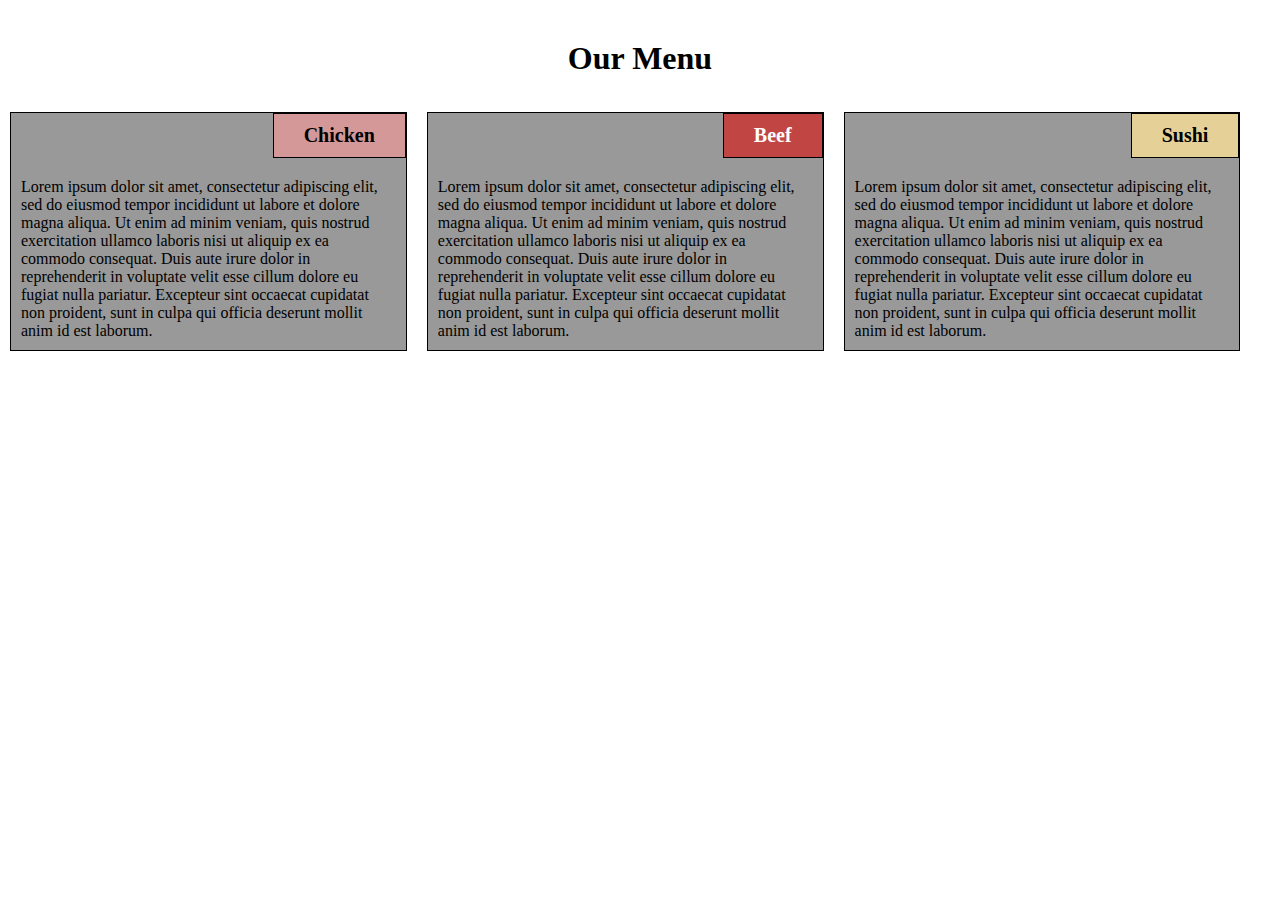
<file: module2_solution/index.html>
<!DOCTYPE html>
<html lang="en">

<head>
  <meta charset="UTF-8">
  <meta name="viewport" content="width=device-width, initial-scale=1">
  <meta http-equiv="X-UA-Compatible" content="ie=edge">
  <title>Module 2 Solution</title>
  <link rel="stylesheet" href="css/style.css">
</head>

<body>
  <h1>Our Menu</h1>

  <div id="container">
      <div id="box-chicken">
        <div id="inner-box-chicken">Chicken</div>
        <p>Lorem ipsum dolor sit amet, consectetur adipiscing elit, sed do eiusmod tempor incididunt ut labore et dolore
          magna aliqua. Ut enim ad minim veniam, quis nostrud exercitation ullamco laboris nisi ut aliquip ex ea commodo
          consequat. Duis aute irure dolor in reprehenderit in voluptate velit esse cillum dolore eu fugiat nulla
          pariatur. Excepteur sint occaecat cupidatat non proident, sunt in culpa qui officia deserunt mollit anim id
          est laborum.</p>
      </div>
      <div id="box-beef">
        <div id="inner-box-beef">Beef</div>
        <p>Lorem ipsum dolor sit amet, consectetur adipiscing elit, sed do eiusmod tempor incididunt ut labore et dolore
          magna aliqua. Ut enim ad minim veniam, quis nostrud exercitation ullamco laboris nisi ut aliquip ex ea commodo
          consequat. Duis aute irure dolor in reprehenderit in voluptate velit esse cillum dolore eu fugiat nulla
          pariatur. Excepteur sint occaecat cupidatat non proident, sunt in culpa qui officia deserunt mollit anim id
          est laborum.</p>
      </div>
      <div id="box-sushi">
        <div id="inner-box-sushi">Sushi</div>
        <p>Lorem ipsum dolor sit amet, consectetur adipiscing elit, sed do eiusmod tempor incididunt ut labore et dolore
          magna aliqua. Ut enim ad minim veniam, quis nostrud exercitation ullamco laboris nisi ut aliquip ex ea commodo
          consequat. Duis aute irure dolor in reprehenderit in voluptate velit esse cillum dolore eu fugiat nulla
          pariatur. Excepteur sint occaecat cupidatat non proident, sunt in culpa qui officia deserunt mollit anim id
          est laborum.</p>
      </div>
  </div>
  <!-- https://pierrepauldore.github.io/coursera-test/module2_solution/ -->
</body>

</html>
</file>
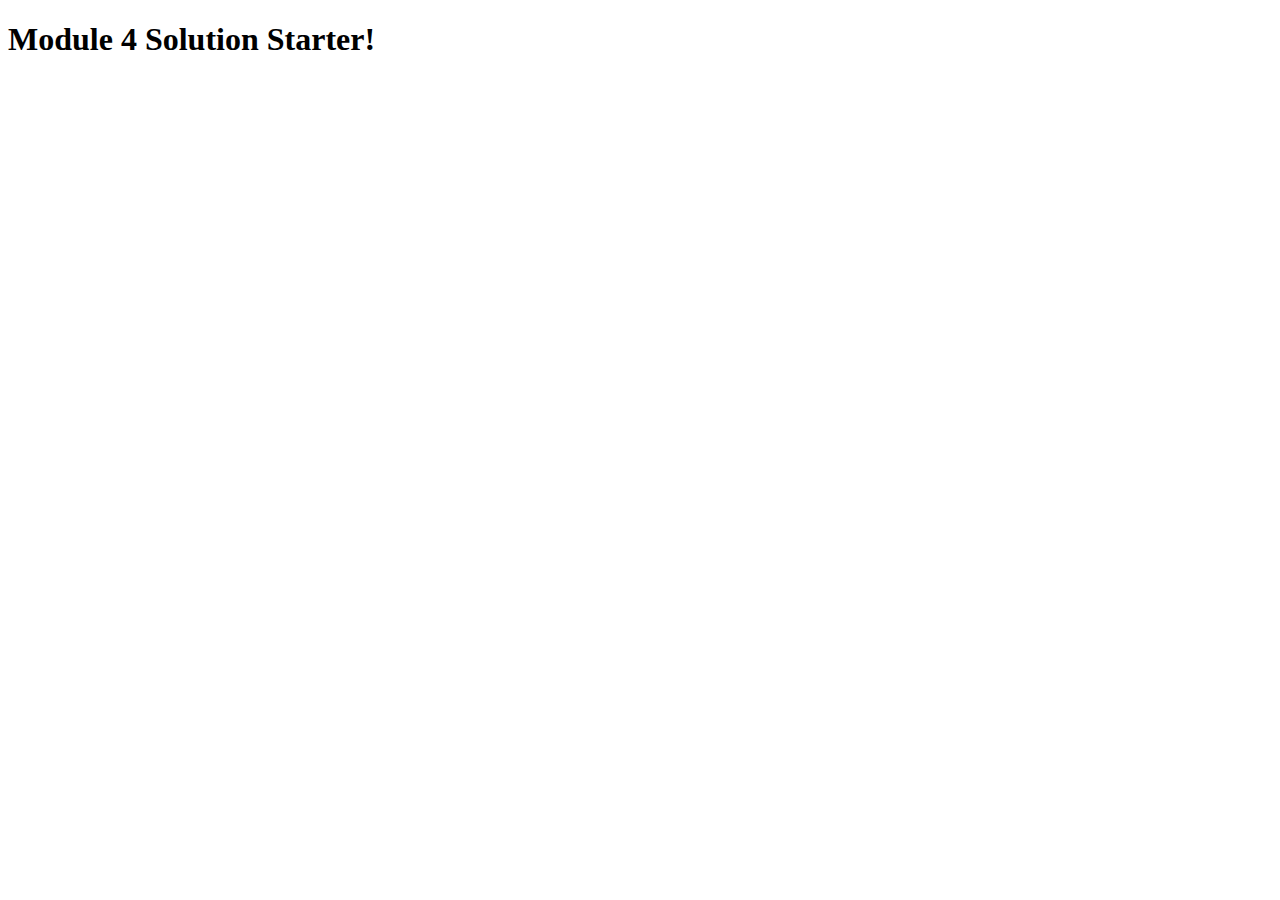
<file: module4_solution/easier/index.html>
<!DOCTYPE html>
<html>
<head>
  <meta charset="utf-8">
  <title>Module 4 Solution Starter</title>
  <script src="SpeakHello.js"></script>
  <script src="SpeakGoodBye.js"></script>
  <script src="script.js"></script>
</head>
<body>
  <h1>Module 4 Solution Starter!</h1>
</body>
</html>
</file>
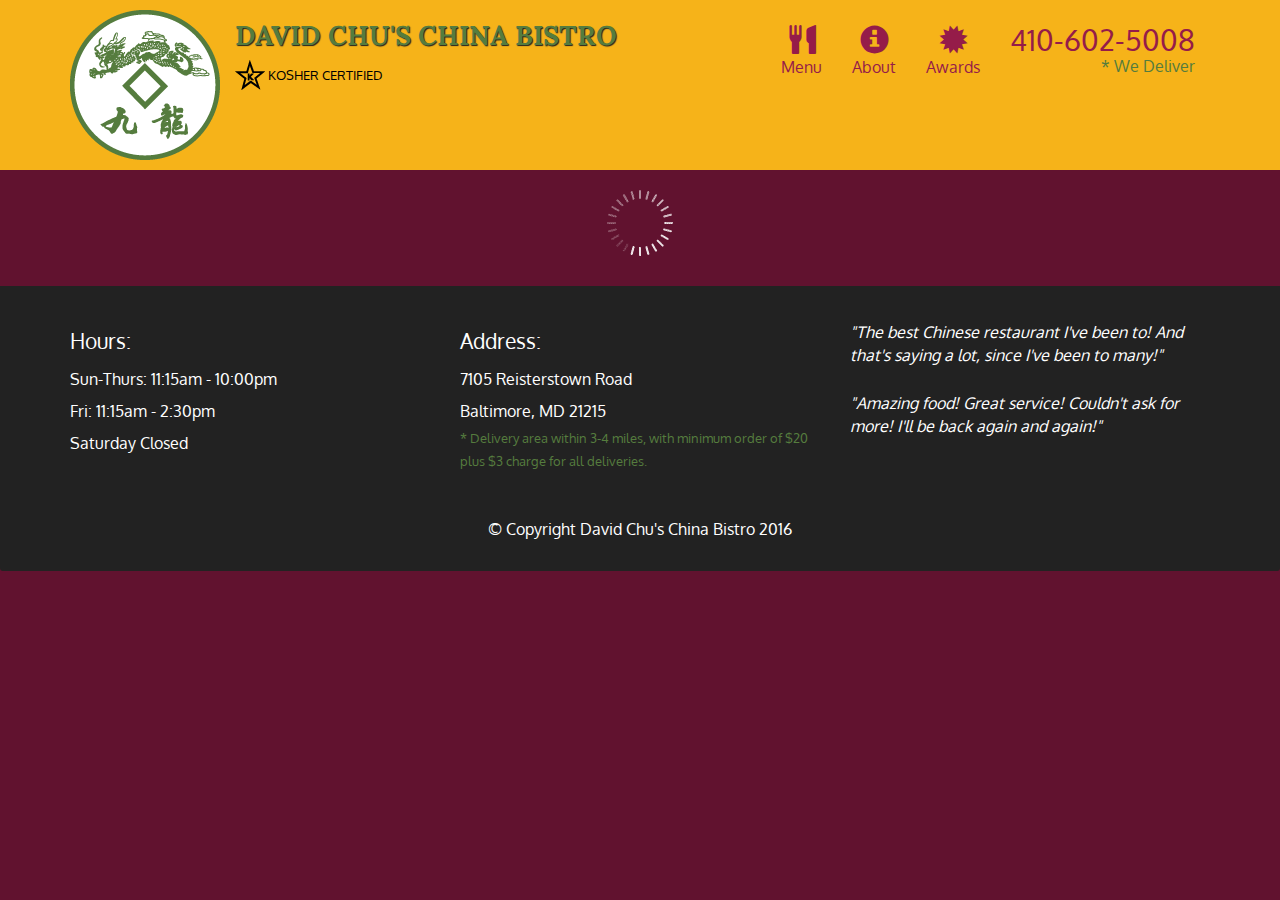
<file: module_5_solution/assignment5-solution-starter/index.html>
<!doctype html>
<html lang="en">
  <head>
    <meta charset="utf-8">
    <meta http-equiv="X-UA-Compatible" content="IE=edge">
    <meta name="viewport" content="width=device-width, initial-scale=1">
    <title>David Chu's China Bistro</title>
    <link rel="stylesheet" href="css/bootstrap.min.css">
    <link rel="stylesheet" href="css/styles.css">
    <link href='https://fonts.googleapis.com/css?family=Oxygen:400,300,700' rel='stylesheet' type='text/css'>
    <link href='https://fonts.googleapis.com/css?family=Lora' rel='stylesheet' type='text/css'>
  </head>
<body>
  <header>
    <nav id="header-nav" class="navbar navbar-default">
      <div class="container">
        <div class="navbar-header">
          <a href="index.html" class="pull-left visible-md visible-lg">
            <div id="logo-img" alt="Logo image"></div>
          </a>

          <div class="navbar-brand">
            <a href="index.html"><h1>David Chu's China Bistro</h1></a>
            <p>
              <img src="images/star-k-logo.png" alt="Kosher certification">
              <span>Kosher Certified</span>
            </p>
          </div>

          <button id="navbarToggle" type="button" class="navbar-toggle collapsed" data-toggle="collapse" data-target="#collapsable-nav" aria-expanded="false">
            <span class="sr-only">Toggle navigation</span>
            <span class="icon-bar"></span>
            <span class="icon-bar"></span>
            <span class="icon-bar"></span>
          </button>
        </div>
        
        <div id="collapsable-nav" class="collapse navbar-collapse">
           <ul id="nav-list" class="nav navbar-nav navbar-right">
            <li id="navHomeButton" class="visible-xs active">
              <a href="index.html">
                <span class="glyphicon glyphicon-home"></span> Home</a>
            </li>
            <li id="navMenuButton">
              <a href="#" onclick="$dc.loadMenuCategories();">
                <span class="glyphicon glyphicon-cutlery"></span><br class="hidden-xs"> Menu</a>
            </li>
            <li>
              <a href="#">
                <span class="glyphicon glyphicon-info-sign"></span><br class="hidden-xs"> About</a>
            </li>
            <li>
              <a href="#">
                <span class="glyphicon glyphicon-certificate"></span><br class="hidden-xs"> Awards</a>
            </li>
            <li id="phone" class="hidden-xs">
              <a href="tel:410-602-5008">
                <span>410-602-5008</span></a><div>* We Deliver</div>
            </li>
          </ul><!-- #nav-list -->
        </div><!-- .collapse .navbar-collapse -->
      </div><!-- .container -->
    </nav><!-- #header-nav -->
  </header>

  <div id="call-btn" class="visible-xs">
    <a class="btn" href="tel:410-602-5008">
    <span class="glyphicon glyphicon-earphone"></span>
    410-602-5008
    </a>
  </div>
  <div id="xs-deliver" class="text-center visible-xs">* We Deliver</div>

  <div id="main-content" class="container"></div>

  <footer class="panel-footer">
    <div class="container">
      <div class="row">
        <section id="hours" class="col-sm-4">
          <span>Hours:</span><br>
          Sun-Thurs: 11:15am - 10:00pm<br>
          Fri: 11:15am - 2:30pm<br>
          Saturday Closed
          <hr class="visible-xs">
        </section>
        <section id="address" class="col-sm-4">
          <span>Address:</span><br>
          7105 Reisterstown Road<br>
          Baltimore, MD 21215
          <p>* Delivery area within 3-4 miles, with minimum order of $20 plus $3 charge for all deliveries.</p>
          <hr class="visible-xs">
        </section>
        <section id="testimonials" class="col-sm-4">
          <p>"The best Chinese restaurant I've been to! And that's saying a lot, since I've been to many!"</p>
          <p>"Amazing food! Great service! Couldn't ask for more! I'll be back again and again!"</p>
        </section>
      </div>
      <div class="text-center">&copy; Copyright David Chu's China Bistro 2016</div>
    </div>
  </footer>

  <!-- jQuery (Bootstrap JS plugins depend on it) -->
  <script src="js/jquery-2.1.4.min.js"></script>
  <script src="js/bootstrap.min.js"></script>
  <script src="js/ajax-utils.js"></script>
  <script src="js/script.js"></script>
</body>
</html>
</file>
<file: module2_solution/css/style.css>
/* ********* Base styles ********* */
* {
  box-sizing: border-box;
  margin: 0;
  padding: 0;
} 

h1 {
  margin-top: 40px;
  margin-bottom: 30px;
  text-align: center;
  font-family: "Comic Sans MS", "Comic Sans", cursive;
}

p {
  clear: both;
  padding: 10px;
}

#container {
  margin: 0 auto;
  width: 100%;
}

#box-chicken {
  position: relative;
  background-color: #999999;
  border: 1px solid black;
  margin: 20px auto;
  width: 95%;
 
}
#inner-box-chicken {
  float: right;
  background-color: #D59898;
  border: 1px solid black;
  padding: 10px 30px;
  font-size: 125%;
  font-weight: 700;
  font-family: "Comic Sans MS", "Comic Sans", cursive;
  margin-bottom: 10px;
}

#box-beef {
  background-color: #999999;
  border: 1px solid black;
  margin: 20px auto;
  width: 95%;
}

#inner-box-beef {
  float: right;
  background-color: #C14543;
  border: 1px solid black;
  padding: 10px 30px;
  font-size: 125%;
  font-weight: 700;
  font-family: "Comic Sans MS", "Comic Sans", cursive;
  color: #ffffff;
  margin-bottom: 10px;
}

#box-sushi {
  background-color: #999999;
  border: 1px solid black;
  margin: 20px auto;
  width: 95%;
}

#inner-box-sushi {
  float: right;
  background-color: #E5D198;
  border: 1px solid black;
  padding: 10px 30px;
  font-size: 125%;
  font-weight: 700;
  font-family: "Comic Sans MS", "Comic Sans", cursive;
  margin-bottom: 10px;
}

  
/* ********* Large devices only (Desktop) ********* */
@media (min-width: 992px) {
  #box-chicken {
    position: relative;
    background-color: #999999;
    border: 1px solid black;
    margin: 5px 10px 20px;
    width: 31%;
    float: left;
  }
  #inner-box-chicken {
    float: right;
    background-color: #D59898;
    border: 1px solid black;
    padding: 10px 30px;
    font-size: 125%;
    font-weight: 700;
    font-family: "Comic Sans MS", "Comic Sans", cursive;
    margin-bottom: 10px;
  }
  
  #box-beef {
    background-color: #999999;
    border: 1px solid black;
    margin: 5px 10px 20px;
    width: 31%;
    float: left;
  }
  
  #inner-box-beef {
    float: right;
    background-color: #C14543;
    border: 1px solid black;
    padding: 10px 30px;
    font-size: 125%;
    font-weight: 700;
    font-family: "Comic Sans MS", "Comic Sans", cursive;
    color: #ffffff;
    margin-bottom: 10px;
  }
  
  #box-sushi {
    background-color: #999999;
    border: 1px solid black;
    margin: 5px 10px 20px;
    width: 31%;
    float: left;
  }
  
  #inner-box-sushi {
    float: right;
    background-color: #E5D198;
    border: 1px solid black;
    padding: 10px 30px;
    font-size: 125%;
    font-weight: 700;
    font-family: "Comic Sans MS", "Comic Sans", cursive;
    margin-bottom: 10px;
  }
} 


/* ********* Medium devices only (Tablet ) ********* */
@media (min-width: 768px) and (max-width: 991px) {
    #box-chicken {
    position: relative;
    background-color: #999999;
    border: 1px solid black;
    margin: 5px 10px 20px;
    width: 47.3%;
    float: left;
  }
  #inner-box-chicken {
    float: right;
    background-color: #D59898;
    border: 1px solid black;
    padding: 10px 30px;
    font-size: 125%;
    font-weight: 700;
    font-family: "Comic Sans MS", "Comic Sans", cursive;
    margin-bottom: 10px;
  }
  
  #box-beef {
    background-color: #999999;
    border: 1px solid black;
    margin: 5px 10px 20px;
    width: 47.3%;
    float: left;
  }
  
  #inner-box-beef {
    float: right;
    background-color: #C14543;
    border: 1px solid black;
    padding: 10px 30px;
    font-size: 125%;
    font-weight: 700;
    font-family: "Comic Sans MS", "Comic Sans", cursive;
    color: #ffffff;
    margin-bottom: 10px;
  }
  
  #box-sushi {
    background-color: #999999;
    border: 1px solid black;
    margin: 5px 10px 20px;
    width: 98%;
    float: left;
  }
  
  #inner-box-sushi {
    float: right;
    background-color: #E5D198;
    border: 1px solid black;
    padding: 10px 30px;
    font-size: 125%;
    font-weight: 700;
    font-family: "Comic Sans MS", "Comic Sans", cursive;
    margin-bottom: 10px;
  }

}
</file>
<file: module_5_solution/assignment5-solution-starter/css/styles.css>
body {
  font-size: 16px;
  color: #fff;
  background-color: #61122f;
  font-family: 'Oxygen', sans-serif;
}

/** HEADER **/
#header-nav {
  background-color: #f6b319;
  border-radius: 0;
  border: 0;
}

#logo-img {
  background: url('../images/restaurant-logo_large.png') no-repeat;
  width: 150px;
  height: 150px;
  margin: 10px 15px 10px 0;
}

.navbar-brand {
  padding-top: 25px;
}
.navbar-brand h1 { /* Restaurant name */
  font-family: 'Lora', serif;
  color: #557c3e;
  font-size: 1.5em;
  text-transform: uppercase;
  font-weight: bold;
  text-shadow: 1px 1px 1px #222;
  margin-top: 0;
  margin-bottom: 0;
  line-height: .75;
}
.navbar-brand a:hover, .navbar-brand a:focus {
  text-decoration: none;
}
.navbar-brand p { /* Kosher cert */
  color: #000;
  text-transform: uppercase;
  font-size: .7em;
  margin-top: 15px;
}
.navbar-brand p span { /* Star-K */
  vertical-align: middle;
}

#nav-list {
  margin-top: 10px;
}
#nav-list a {
  color: #951C49;
  text-align: center;
}
#nav-list a:hover {
  background: #E7E7E7;
}
#nav-list a span {
  font-size: 1.8em;
}

#phone {
  margin-top: 5px;
}
#phone a { /* Phone number */
  text-align: right;
  padding-bottom: 0;
}
#phone div { /* We Deliver */
  color: #557c3e;
  text-align: right;
  padding-right: 15px;
}

.navbar-header button.navbar-toggle, .navbar-header .icon-bar {
  border: 1px solid #61122f;
}
.navbar-header button.navbar-toggle {
  clear: both;
  margin-top: -30px;
}
/* END HEADER */

/* FOOTER */
.panel-footer {
  margin-top: 30px;
  padding-top: 35px;
  padding-bottom: 30px;
  background-color: #222;
  border-top: 0;
}
.panel-footer div.row {
  margin-bottom: 35px;
}
#hours, #address {
  line-height: 2;
}
#hours > span, #address > span {
  font-size: 1.3em;
}
#address p {
  color: #557c3e;
  font-size: .8em;
  line-height: 1.8;
}
#testimonials {
  font-style: italic;
}
#testimonials p:nth-child(2) {
  margin-top: 25px;
}
/* END FOOTER */



/* HOME PAGE */
.container .jumbotron {
  box-shadow: 0 0 50px #3F0C1F;
  border: 2px solid #3F0C1F;
}

#menu-tile, #specials-tile, #map-tile {
  height: 250px;
  width: 100%;
  margin-bottom: 15px;
  position: relative;
  border: 2px solid #3F0C1F;
  overflow: hidden;
}
#menu-tile:hover, #specials-tile:hover, #map-tile:hover {
  box-shadow: 0 1px 5px 1px #cccccc;
}
#menu-tile {
  background: url('../images/menu-tile.jpg') no-repeat;
  background-position: center;
}
#specials-tile {
  background: url('../images/specials-tile.jpg') no-repeat;
  background-position: center;
}
#menu-tile span, #specials-tile span, #map-tile span {
  position: absolute;
  bottom: 0;
  right: 0;
  width: 100%;
  text-align: center;
  font-size: 1.6em;
  text-transform: uppercase;
  background-color: #000;
  color: #fff;
  opacity: .8;
}
/* END HOME PAGE */

/* MENU CATEGORIES PAGE */
.category-tile { 
  position: relative;
  border: 2px solid #3F0C1F;
  overflow: hidden;
  width: 200px;
  height: 200px;
  margin: 0 auto 15px;
}
.category-tile span {
  position: absolute;
  bottom: 0;
  right: 0;
  width: 100%;
  text-align: center;
  font-size: 1.2em;
  text-transform: uppercase;
  background-color: #000;
  color: #fff;
  opacity: .8;
}
.category-tile:hover {
  box-shadow: 0 1px 5px 1px #cccccc;
}

#menu-categories-title + div {
  margin-bottom: 50px;
}
/* END MENU CATEGORIES PAGE */

/* SINGLE CATEGORY PAGE */
.menu-item-tile {
  margin-bottom: 25px;
}
.menu-item-tile hr {
  width: 80%;
}
.menu-item-tile .menu-item-price {
  font-size: 1.1em;
  text-align: right;
  margin-top: -15px;
  margin-right: -15px;
}
.menu-item-tile .menu-item-price span {
  font-size: .6em;
}
.menu-item-photo {
  position: relative;
  border: 2px solid #3F0C1F; 
  overflow: hidden;
  padding: 0;
  margin-right: -15px;
  margin-left: auto;
  margin-bottom: 20px;
  max-width: 250px;
}
.menu-item-photo div {
  position: absolute;
  bottom: 0;
  right: 0;
  width: 80px;
  background-color: #557c3e;
  text-align: center;
}
.menu-item-description {
  padding-right: 30px;
}
h3.menu-item-title {
  margin: 0 0 10px;
}
.menu-item-details {
  font-size: .9em;
  font-style: italic;
}
/* END SINGLE CATEGORY PAGE */


/********** Large devices only **********/
@media (min-width: 1200px) {
  .container .jumbotron {
    background: url('../images/jumbotron_1200.jpg') no-repeat;
    height: 675px;
  }
}

/********** Medium devices only **********/
@media (min-width: 992px) and (max-width: 1199px) {
  /* Header */
  #logo-img {
    background: url('../images/restaurant-logo_medium.png') no-repeat;
    width: 100px;
    height: 100px;
    margin: 5px 5px 5px 0;
  }
  /* End Header */

  /* Home Page */
  .container .jumbotron {
    background: url('../images/jumbotron_992.jpg') no-repeat;
    height: 558px;
  }
  /* End Home Page */
}

/********** Small devices only **********/
@media (min-width: 768px) and (max-width: 991px) {
  /* Home Page */
  .container .jumbotron {
    background: url('../images/jumbotron_768.jpg') no-repeat;
    height: 432px;
  }
  /* End Home Page */
}

/********** Extra small devices only **********/
@media (max-width: 767px) {
  /* Header */
  .navbar-brand {
    padding-top: 10px;
    height: 80px;
  }
  .navbar-brand h1 { /* Restaurant name */
    padding-top: 10px;
    font-size: 5vw; /* 1vw = 1% of viewport width */
  }
  .navbar-brand p { /* Kosher cert */
    font-size: .6em;
    margin-top: 12px;
  }
  .navbar-brand p img { /* Star-K */
    height: 20px;
  }

  #collapsable-nav a { /* Collapsed nav menu text */
    font-size: 1.2em;
  }
  #collapsable-nav a span { /* Collapsed nav menu glyph */
    font-size: 1em;
    margin-right: 5px;
  }

  #call-btn > a {
    font-size: 1.5em;
    display: block;
    margin: 0 20px;
    padding: 10px;
    border: 2px solid #fff;
    background-color: #f6b319;
    color: #951c49;
  }
  #xs-deliver {
    margin-top: 5px;
    font-size: .7em;
    letter-spacing: .1em;
    text-transform: uppercase;
  }
  /* End Header */

  /* Footer */
  .panel-footer section {
    margin-bottom: 30px;
    text-align: center;
  }
  .panel-footer section:nth-child(3) {
    margin-bottom: 0; /* margin already exists on the whole row */
  }
  .panel-footer section hr {
    width: 50%;
  }
  /* End Footer */

  /* Home Page */
  .container .jumbotron {
    margin-top: 30px;
    padding: 0;
  }
  #menu-tile, #specials-tile {
    width: 360px;
    margin: 0 auto 15px;
  }

  .menu-item-photo {
    margin-right: auto;
  }
  .menu-item-tile .menu-item-price {
    text-align: center;
  }
  .menu-item-description {
    text-align: center;;
  }
}


/********** Super extra small devices Only :-) (e.g., iPhone 4) **********/
@media (max-width: 479px) {
  /* Header */
  .navbar-brand h1 { /* Restaurant name */
    padding-top: 5px;
    font-size: 6vw;
  }
  /* End Header */
  
  /* Home page */
  #menu-tile, #specials-tile {
    width: 280px;
    margin: 0 auto 15px;
  }

  .col-xxs-12 {
    position: relative;
    min-height: 1px;
    padding-right: 15px;
    padding-left: 15px;
    float: left;
    width: 100%;
  }
}
</file>
